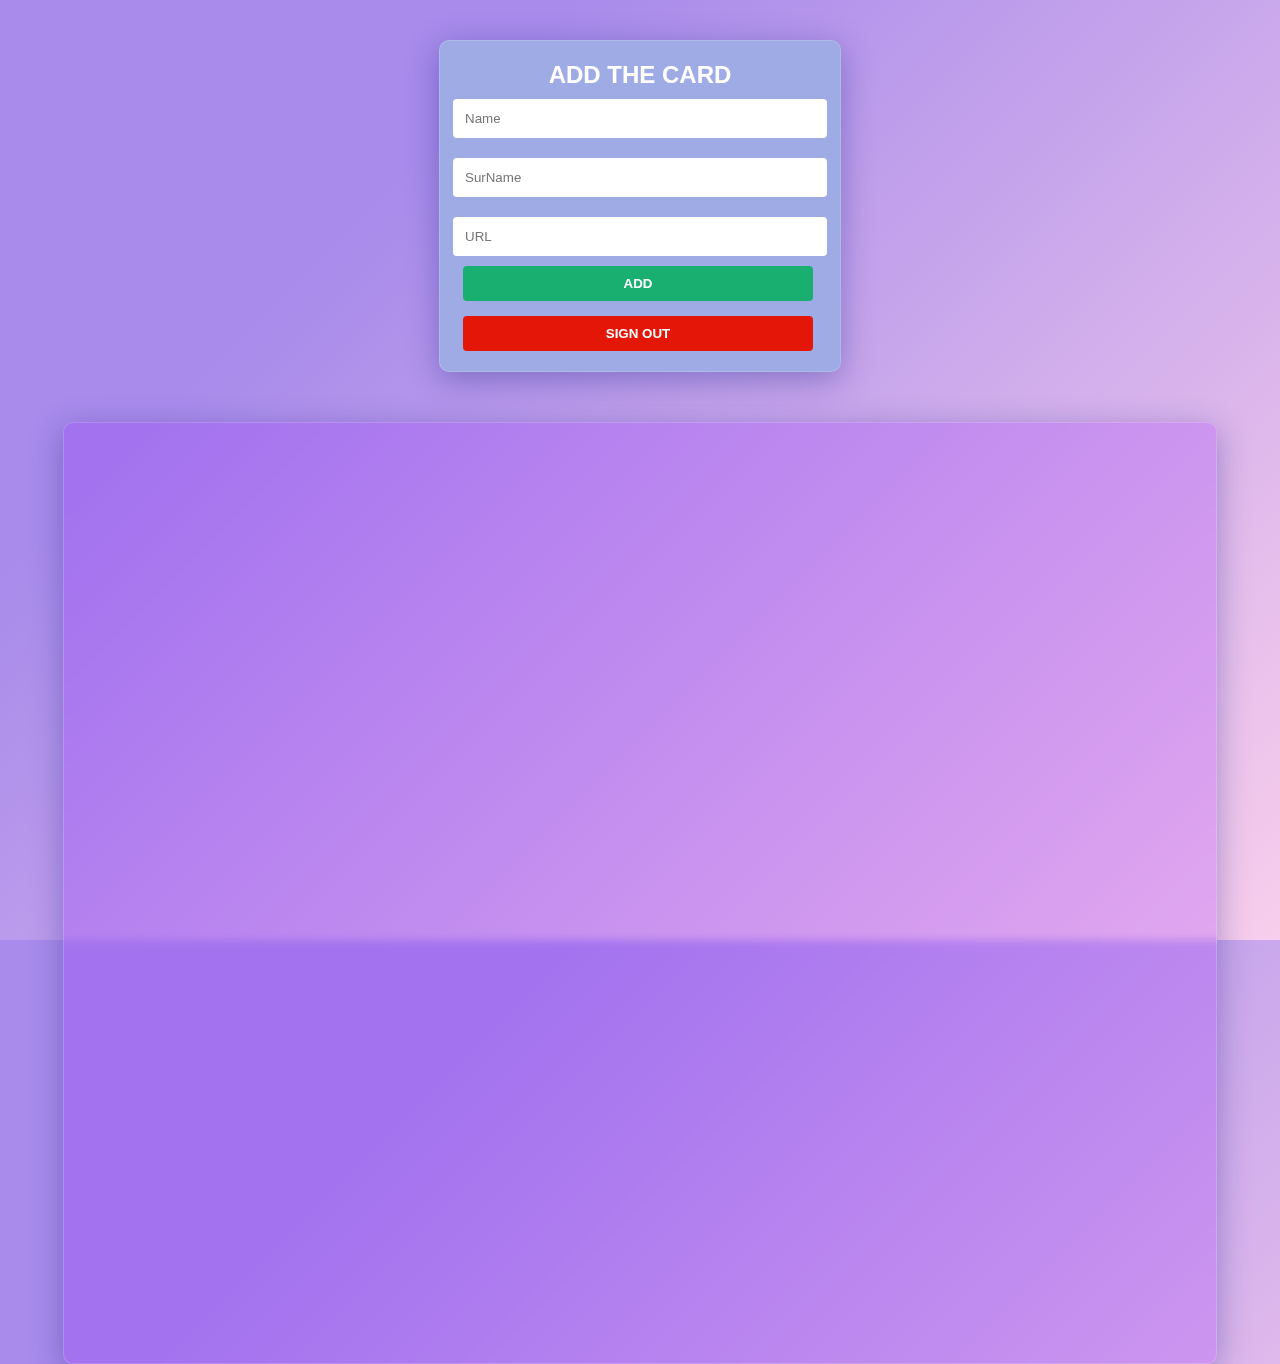
<file: index.html>
<!DOCTYPE html>
<html lang="en">
    <head>
        <meta charset="UTF-8">
        <meta http-equiv="X-UA-Compatible" content="IE=edge">
        <meta name="viewport" content="width=device-width, initial-scale=1.0">
        <link rel="stylesheet" href="/CSS/style.css">
        <title>TODO</title>
    </head>
    <body>
        <header> 
            <div class="response">

            </div>
            <div class="container">
                
                <div class="card">
                    <form action="">
                        <div class="title-card">
                            <h2>Add the card</h2>
                        </div>
                        <div>
                            <input type="text" placeholder="Name" class="form-control name">
                        </div>
                        <div>
                            <input type="text" placeholder="SurName" class="form-control surName">
                        </div>
                        <div>
                            <input type="text" placeholder="URL" class="form-control URL">
                        </div>
                        <div class="btn_card">
                            <button class="add-btn">Add</button>
                            <button class="signOut">Sign Out</button>
                        </div>
                    </form>
                </div>
                <div class="card">
                    <div class="row output">

                    </div>
                </div>
            </div>
        </header>
        <main>

        </main>

        <script src="/JS/script.js"></script>
    </body>
</html>
</file>
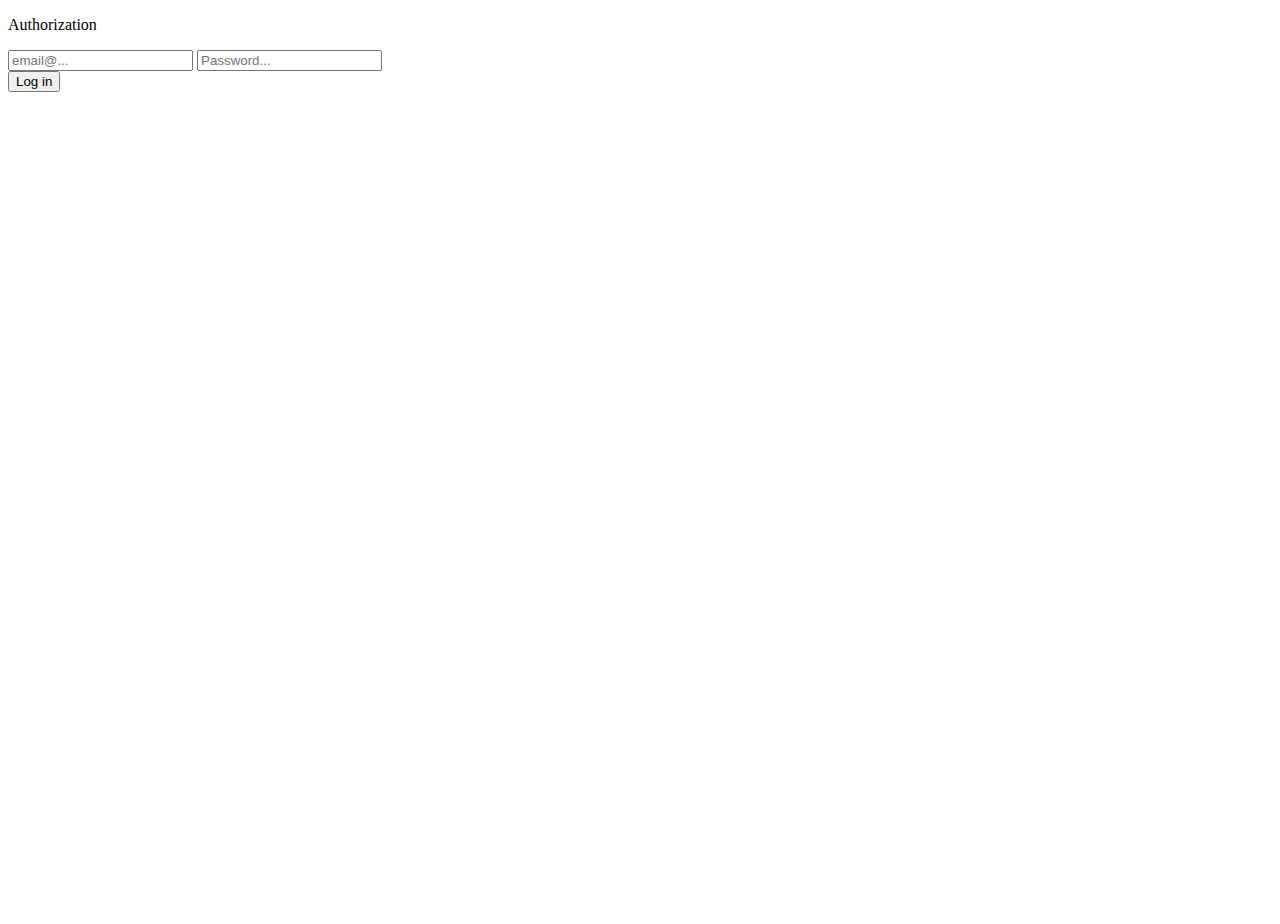
<file: auth.html>
<!DOCTYPE html>
<html lang="en">
<head>
        <meta charset="UTF-8">
        <meta http-equiv="X-UA-Compatible" content="IE=edge">
        <meta name="viewport" content="width=device-width, initial-scale=1.0">
        <link href="https://cdn.jsdelivr.net/npm/bootstrap@5.1.3/dist/css/bootstrap.min.css" rel="stylesheet" integrity="sha384-1BmE4kWBq78iYhFldvKuhfTAU6auU8tT94WrHftjDbrCEXSU1oBoqyl2QvZ6jIW3" crossorigin="anonymous">
        <title>Authorization</title>
    </head>
    <body>
        <div class="d-flex justify-content-center align-items-center" style="height: 100vh;">
            <div class="card col-xl-4 p-3">
                <div class="card-header">
                    <p class="text-center pt-3">Authorization</p>
                </div>
                <div class="card-body">
                    <p class="h6 fill"></p>
                    <p class="h6 error"></p>
                    <input type="text" class="form-control p-3 mt-3 mb-3 email" placeholder="email@...">
                    <input type="password" class="form-control p-3 mt-3 mb-3 password" placeholder="Password...">
                </div>
                <div class="card-footer w-100 d-flex justify-content-center align-items-center">
                    <button class="btn btn-success login">Log in</button>
                </div>
            </div>
           
        </div>
        <script src="/JS/auth.js"></script>
        <script src="https://cdn.jsdelivr.net/npm/bootstrap@5.1.3/dist/js/bootstrap.bundle.min.js" integrity="sha384-ka7Sk0Gln4gmtz2MlQnikT1wXgYsOg+OMhuP+IlRH9sENBO0LRn5q+8nbTov4+1p" crossorigin="anonymous"></script>
    </body>
</html>
</file>
<file: CSS/style.css>
*{
    margin: 0;
    padding: 0;
}
body{
    background-color: #f8ceec;
    background-image: linear-gradient(315deg, #f8ceec 0%, #a88beb 74%);
    font-family: -apple-system, BlinkMacSystemFont, 'Segoe UI', Roboto, Oxygen, Ubuntu, Cantarell, 'Open Sans', 'Helvetica Neue', sans-serif;
}


                        /* RESPONSE BUTTONS */
.response{
    position: absolute;
    top: -20%;
    left: 46%;
    transition: 0.5s;
}
.response.errorActive{
    top: 3%;
    left: 46.5%;
    z-index: 2;
}
.response.succesActive{
    top: 29%;
    z-index: 2;
}
.error-btn{
    text-align: center;
    width: 110px;
    height: 35px;
    background-color: crimson;
    border: none;
    color: white;
    border-radius: 4px;
    font-family: -apple-system, BlinkMacSystemFont, 'Segoe UI', Roboto, Oxygen, Ubuntu, Cantarell, 'Open Sans', 'Helvetica Neue', sans-serif;
}
.succes-btn{
    text-align: center;
    width: 125px;
    height: 35px;
    padding: 0 5px;
    background-color: #19AF71;
    border: none;
    color: white;
    border-radius: 4px;
    font-family: -apple-system, BlinkMacSystemFont, 'Segoe UI', Roboto, Oxygen, Ubuntu, Cantarell, 'Open Sans', 'Helvetica Neue', sans-serif;
}
                        /* END THE RESPONSE BUTTONS */


.container{
    width: 100%;
    height: 100vh;
    display: flex;
    flex-direction: column;
    align-items: center;
    margin-top: 40px;
}
.container .title-card{
    text-align: center;
    color: white;
    text-transform: uppercase;
}
.container .card{
    width: 400px;
    height: 350px;
    display: flex;
    justify-content: center;
    align-items: center;
    border: 2px solid slategray;
    margin: 0 25px;
    padding: 20px 0;
    border-radius: 12px;
    background-color: #9eabe4;
    box-shadow: 0 8px 32px 0 rgba( 31, 38, 135, 0.37 );
    backdrop-filter: blur( 1px );
    -webkit-backdrop-filter: blur( 1px );
    border-radius: 10px;
    border: 1px solid rgba( 255, 255, 255, 0.18 );
}
.container .card:nth-child(2){
    min-width: 90%;
    min-height: 100vh;
    background: rgba( 144, 19, 254, 0.2 );
    box-shadow: 0 8px 32px 0 rgba( 31, 38, 135, 0.37 );
    backdrop-filter: blur( 4.5px );
    -webkit-backdrop-filter: blur( 4.5px );
    border-radius: 10px;
    border: 1px solid rgba( 255, 255, 255, 0.18 );
    margin-top: 50px;
    overflow: hidden;
}

.container .card .form-control{
    width: 350px;
    height: 25px;
    margin: 10px 0;
    padding: 5px 10px;
    border-radius: 4px;
    border: 2px solid white;
    outline: none;
}
.btn_card{
    display: flex;
    flex-direction: column;
}
.add-btn{
    width: 350px;
    height: 35px;
    margin-left: 10px;
    border-radius: 4px;
    text-transform: uppercase;
    font-weight: bold;
    background-color: #19AF71;
    color: white;
    border: none;
    margin-bottom: 5px;
}
.signOut{
    width: 350px;
    height: 35px;
    margin-left: 10px;
    margin-top: 10px;
    border-radius: 4px;
    text-transform: uppercase;
    font-weight: bold;
    background-color: #e41607;
    color: white;
    border: none;
}
.row{
    width: 90%;
    padding: 0 5%;
    display: flex;
    justify-content: space-around;
    text-align: center;
    flex-wrap: wrap;
    align-items: flex-start;
    height: 100%;
}
.cardTemp{
    height: 265px;
    color: white;
    background: rgba( 255, 255, 255, 0.25 );
    box-shadow: 0 8px 32px 0 rgba( 31, 38, 135, 0.37 );
    backdrop-filter: blur( 4px );
    -webkit-backdrop-filter: blur( 4px );
    border-radius: 10px;
    border: 1px solid rgba( 255, 255, 255, 0.18 );
    border-radius: 12px;
    margin: 0 10px;
    margin-top: 20px;
}
.cardImg{
    width: 250px;
}
.cardImg img{
    width: 250px;
    height: 150px;
    object-fit: cover;
    border-bottom: 3px solid white;
    border-top: 3px solid white;
}
.tempBtnDel{
    font-size: 25px;
    width: 80px;
    height: 35px;
    padding: 0 5px;
    background-color: rgb(245, 60, 60);
    border-radius: 4px;
    border: none;
    color: white;
}
.cardfooter{
    height: 35px;
    display: flex;
    justify-content: space-evenly;
    align-items: center;
    margin-top: 4px;
}

.tempBtnEdit{
    width: 80px;
    height: 35px;
    padding: 0 5px;
    background-color:rgb(81, 168, 221);
    border-radius: 4px;
    border: none;
    color: white;
    height: 35px;
}
</file>
